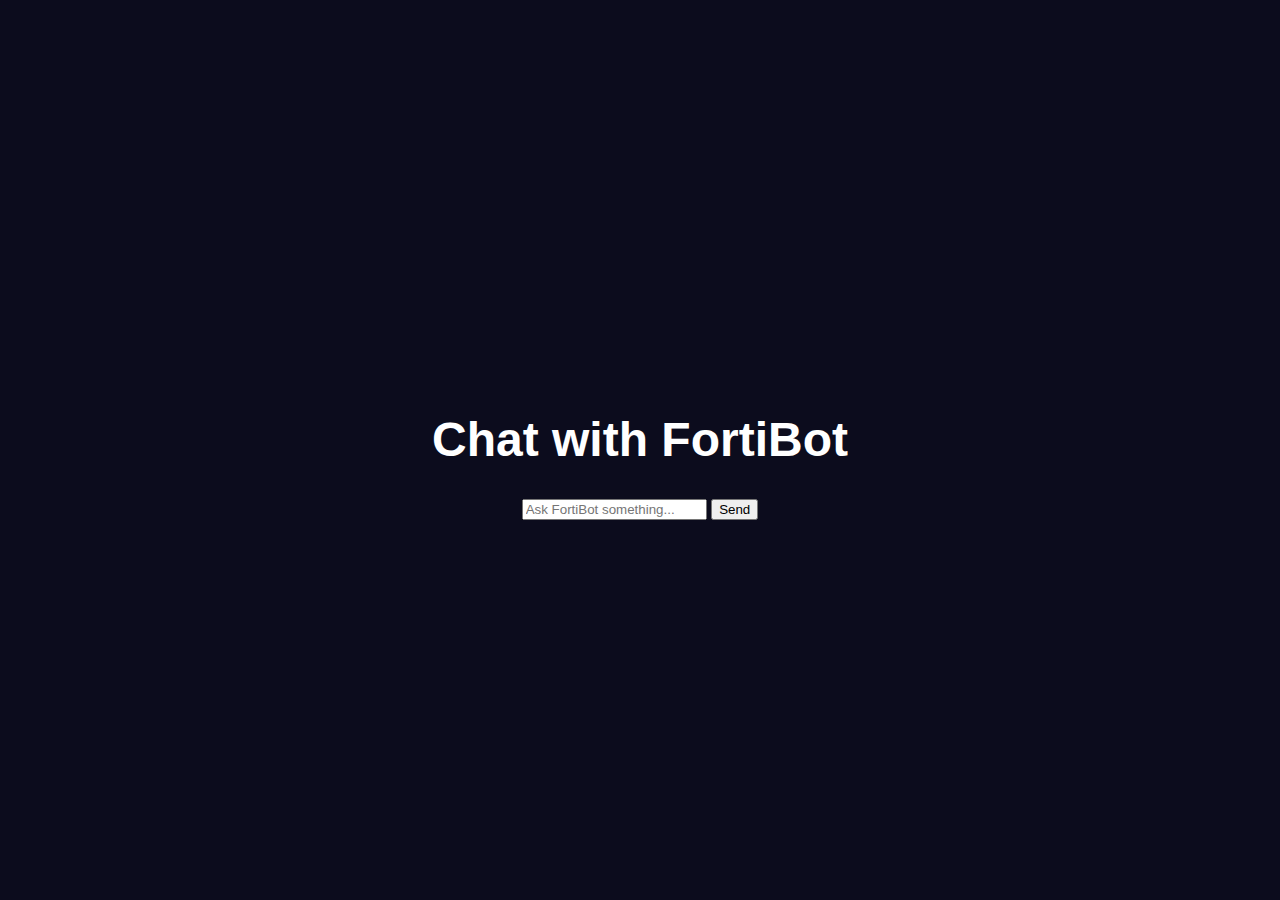
<file: chatbot.html>
<!DOCTYPE html>
<html lang="en">
<head>
    <meta charset="UTF-8">
    <title>Ask FortiBot</title>
    <link rel="stylesheet" href="assets/css/main.css">
</head>
<body>

<div class="hero">
    <h1>Chat with FortiBot</h1>
    <div id="chat-window">
        <div id="messages"></div>
        <input type="text" id="user-input" placeholder="Ask FortiBot something..." />
        <button onclick="sendMessage()">Send</button>
    </div>
</div>

<script>
function sendMessage() {
    const userInput = document.getElementById('user-input').value;
    const messages = document.getElementById('messages');

    const userMessage = document.createElement('div');
    userMessage.textContent = "You: " + userInput;
    messages.appendChild(userMessage);

    // Dummy FortiBot reply
    const botReply = document.createElement('div');
    if(userInput.toLowerCase().includes("phishing")) {
        botReply.textContent = "FortiBot: Phishing is a scam tricking you into giving personal information. Always double-check email links.";
    } else {
        botReply.textContent = "FortiBot: I am learning! Stay safe and always use two-factor authentication.";
    }
    messages.appendChild(botReply);

    document.getElementById('user-input').value = "";
}
</script>

</body>
</html>
</file>
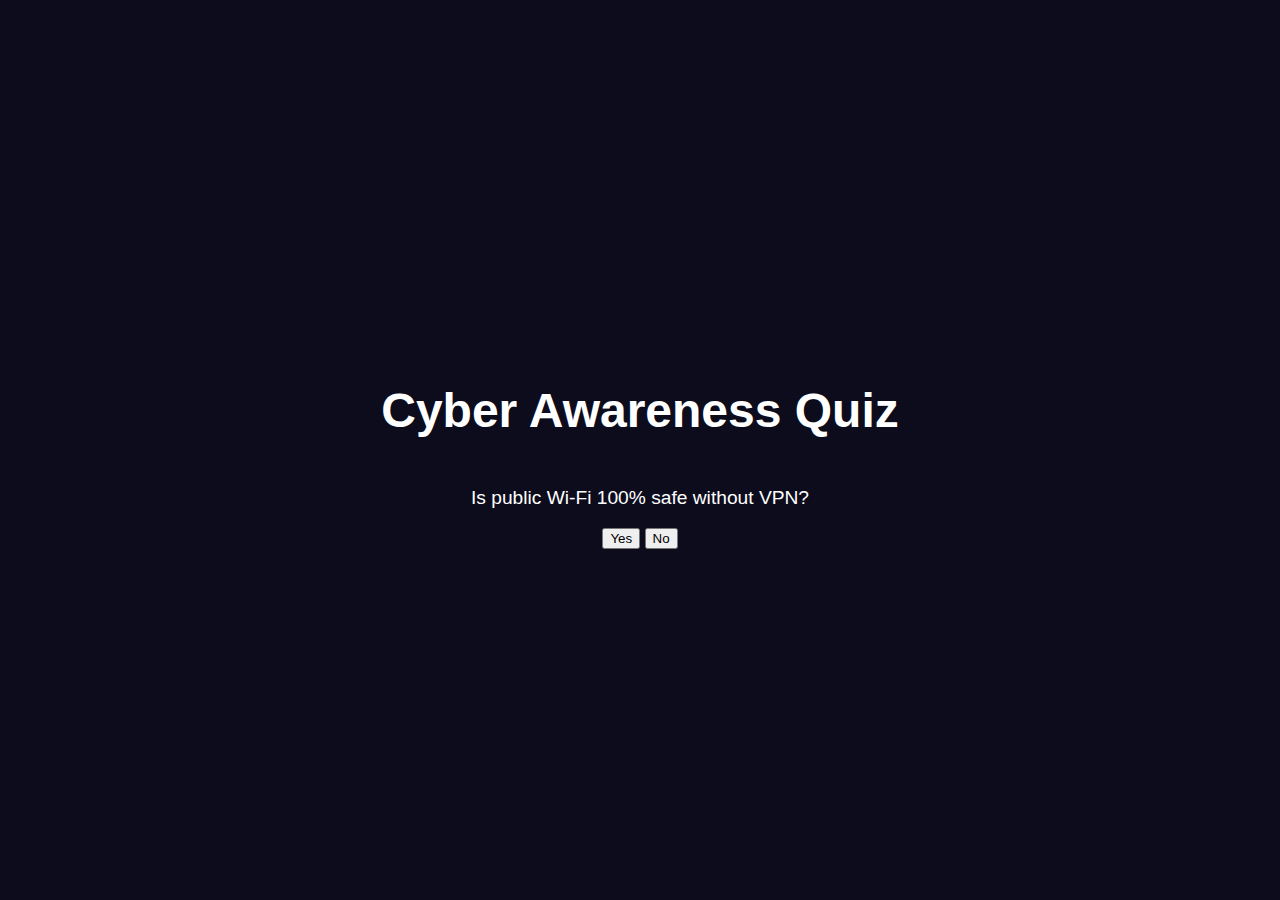
<file: quiz.html>
<!DOCTYPE html>
<html lang="en">
<head>
    <meta charset="UTF-8">
    <title>Cyber Awareness Quiz - FortiBot</title>
    <link rel="stylesheet" href="assets/css/main.css">
</head>
<body>

<div class="hero">
    <h1>Cyber Awareness Quiz</h1>
    <div id="quiz">
        <p id="question"></p>
        <button onclick="answer('yes')">Yes</button>
        <button onclick="answer('no')">No</button>
    </div>

    <div id="feedback" style="display:none;">
        <h2 id="feedback-text"></h2>
        <button onclick="nextQuestion()" class="btn">Next</button>
    </div>

    <div id="completion" style="display:none;">
        <h2>🎉 Great Job! You've completed the Cyber Quiz!</h2>
        <p id="result"></p>
        <a href="index.html" class="btn">Back to Home</a>
    </div>
</div>

<script>
// Quiz data: question, correct answer, feedback if wrong
const questions = [
    {q: "Should you reuse the same password on multiple sites?", a: "no", feedback: "Never reuse passwords. Each account should have a unique password."},
    {q: "Is enabling 2FA (Two-Factor Authentication) recommended?", a: "yes", feedback: "Two-Factor Authentication adds an extra layer of protection to your account."},
    {q: "Is it safe to click links from unknown emails?", a: "no", feedback: "Unknown links can lead to phishing sites. Always verify the sender."},
    {q: "Is updating your software regularly important?", a: "yes", feedback: "Software updates patch security vulnerabilities. Always keep them updated."},
    {q: "Is public Wi-Fi 100% safe without VPN?", a: "no", feedback: "Public Wi-Fi is risky. Use a VPN to protect your data."}
];

// Randomize question order
let shuffledQuestions = questions.sort(() => Math.random() - 0.5);
let current = 0;
let score = 0;

function showQuestion() {
    if(current < shuffledQuestions.length) {
        document.getElementById('question').textContent = shuffledQuestions[current].q;
        document.getElementById('quiz').style.display = 'block';
        document.getElementById('feedback').style.display = 'none';
        document.getElementById('completion').style.display = 'none';
    } else {
        document.getElementById('quiz').style.display = 'none';
        document.getElementById('feedback').style.display = 'none';
        document.getElementById('completion').style.display = 'block';
        document.getElementById('result').textContent = `Your score: ${score}/${shuffledQuestions.length}`;
    }
}

function answer(ans) {
    if(ans === shuffledQuestions[current].a) {
        score++;
        nextQuestion();
    } else {
        document.getElementById('quiz').style.display = 'none';
        document.getElementById('feedback').style.display = 'block';
        document.getElementById('feedback-text').textContent = `Wrong Answer: ${shuffledQuestions[current].feedback}`;
    }
}

function nextQuestion() {
    current++;
    showQuestion();
}

// Start Quiz
showQuestion();
</script>

</body>
</html>
</file>
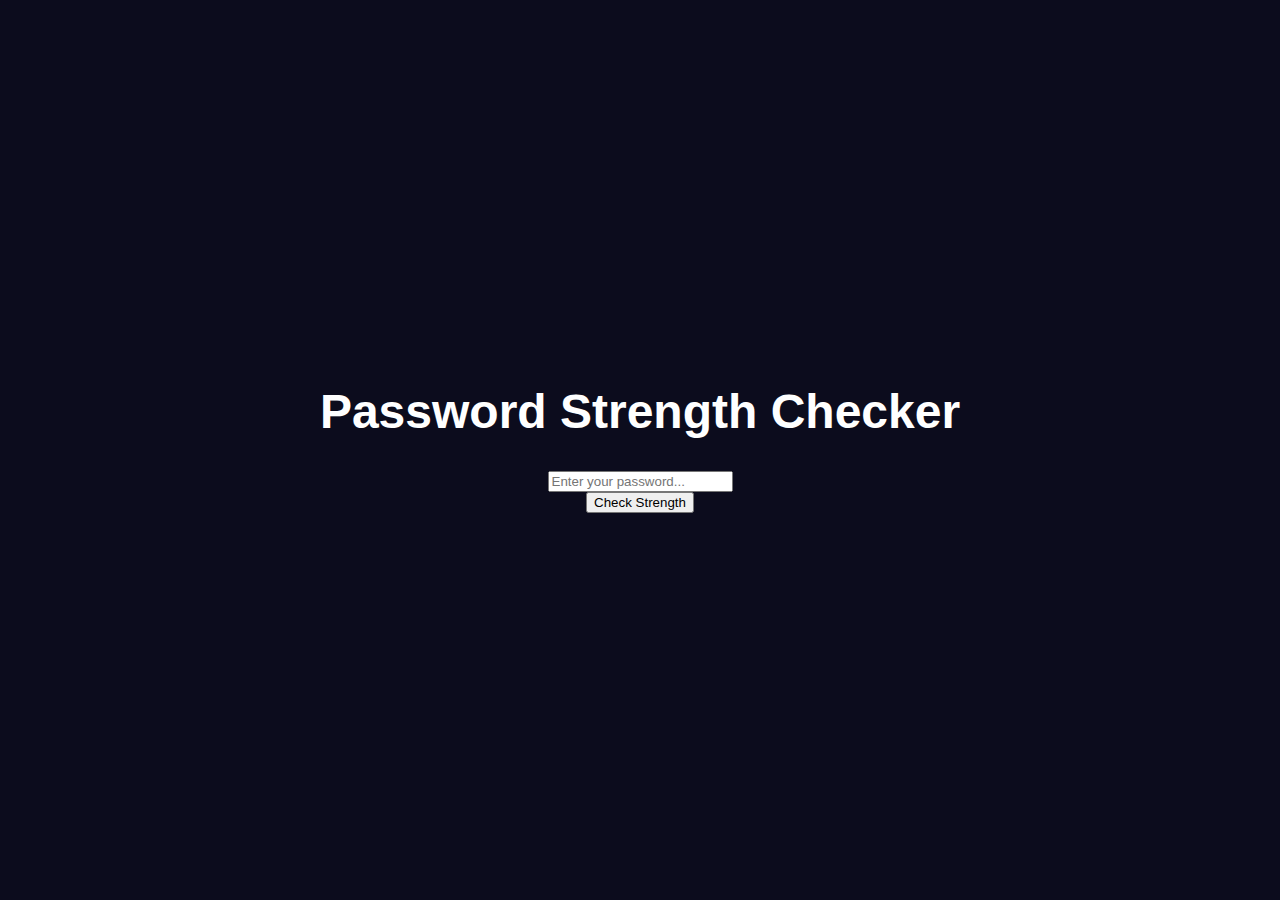
<file: tools.html>
<!DOCTYPE html>
<html lang="en">
<head>
    <meta charset="UTF-8">
    <title>Cyber Tools</title>
    <link rel="stylesheet" href="assets/css/main.css">
</head>
<body>

<div class="hero">
    <h1>Password Strength Checker</h1>
    <input type="password" id="password" placeholder="Enter your password..." />
    <button onclick="checkPassword()">Check Strength</button>
    <p id="strength"></p>
</div>

<script>
function checkPassword() {
    const pass = document.getElementById('password').value;
    const strength = document.getElementById('strength');
    if(pass.length >= 12 && /[0-9]/.test(pass) && /[A-Z]/.test(pass) && /[^A-Za-z0-9]/.test(pass)) {
        strength.textContent = "Strong password 💪";
    } else if(pass.length >= 8) {
        strength.textContent = "Moderate password 😐";
    } else {
        strength.textContent = "Weak password 🚨";
    }
}
</script>

</body>
</html>
</file>
<file: assets/css/main.css>
/* main.css */

body, html {
    margin: 0;
    padding: 0;
    font-family: 'Orbitron', sans-serif;
    background-color: #0c0c1d;
    color: #fff;
    overflow-x: hidden;
}

#particles-js {
    position: absolute;
    width: 100%;
    height: 100vh;
    z-index: -1;
}

.navbar {
    display: flex;
    justify-content: space-between;
    padding: 1rem 3rem;
    align-items: center;
}

.navbar ul {
    display: flex;
    list-style: none;
}

.navbar ul li {
    margin: 0 1rem;
}

.navbar ul li a {
    color: white;
    text-decoration: none;
    font-weight: bold;
}

.logo {
    font-size: 1.8rem;
    font-weight: bold;
}

.hero {
    height: 100vh;
    display: flex;
    flex-direction: column;
    justify-content: center;
    align-items: center;
    text-align: center;
}

.hero h1 {
    font-size: 3rem;
}

.hero p {
    margin-top: 1rem;
    font-size: 1.2rem;
}

.btn {
    margin-top: 2rem;
    padding: 0.8rem 2rem;
    border: none;
    background-color: #00f0ff;
    color: #000;
    border-radius: 5px;
    cursor: pointer;
    font-weight: bold;
}

.section {
    padding: 5rem 2rem;
    text-align: center;
}

.features-grid {
    display: grid;
    grid-template-columns: repeat(auto-fit, minmax(250px, 1fr));
    gap: 2rem;
    margin-top: 3rem;
}

.card {
    background: rgba(255,255,255,0.05);
    padding: 2rem;
    border-radius: 10px;
    transition: 0.3s;
}

.card:hover {
    transform: translateY(-10px);
    background: rgba(255,255,255,0.1);
}

.dark-section {
    background-color: #111122;
}

footer {
    text-align: center;
    padding: 2rem;
    background-color: #050512;
    font-size: 0.9rem;
}

/* Loader Styles */
#loader-wrapper {
    position: fixed;
    width: 100%;
    height: 100%;
    background: #0c0c1d;
    z-index: 10000;
    display: flex;
    justify-content: center;
    align-items: center;
    flex-direction: column;
}

#loader {
    width: 50px;
    height: 50px;
    border: 6px solid #fff;
    border-top: 6px solid #00f0ff;
    border-radius: 50%;
    animation: spin 1s linear infinite;
}

.loader-text {
    margin-top: 20px;
    font-size: 1.2rem;
    color: #00f0ff;
}

@keyframes spin {
    0% { transform: rotate(0deg);}
    100% { transform: rotate(360deg);}
}
</file>
